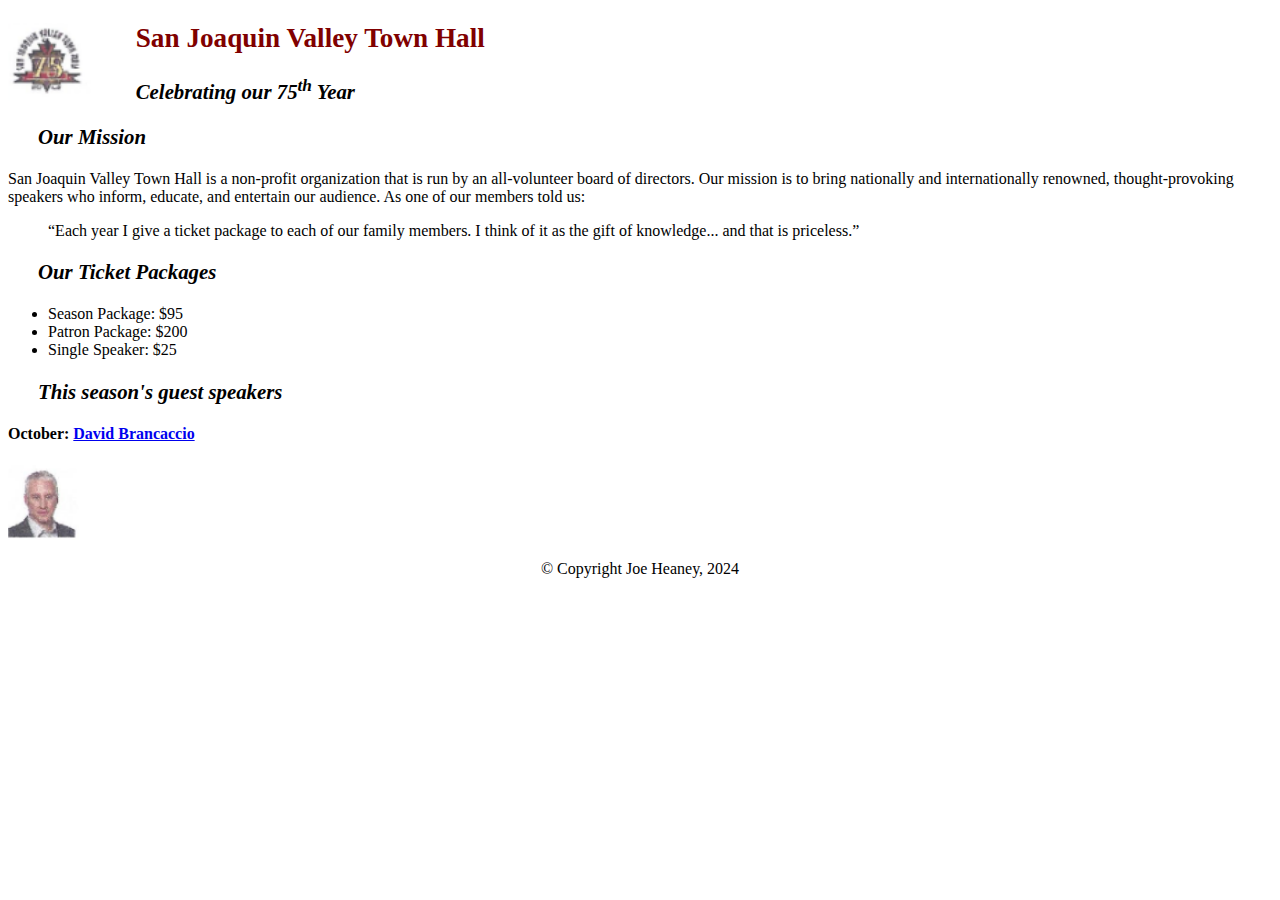
<file: index.html>
<!DOCTYPE html>
<html lang="en">
<head>
    <meta charset="UTF-8">
    <title>San Joaquin Valley Town Hall</title>
    <link rel="stylesheet" href="styles/c4_main.css">
</head>
<body>
    <header>
        <img src="images/townhall_logo.PNG" alt="Town Hall Logo" height="80" class="logo">
        <h2>San Joaquin Valley Town Hall</h2>
        <h3>Celebrating our 75<sup>th</sup> Year</h3>
    </header>

    <main>
        <h3>Our Mission</h3>
        <p>
            San Joaquin Valley Town Hall is a non-profit organization that is run by an all-volunteer board of directors. Our mission is to bring nationally and internationally renowned, thought-provoking speakers who inform, educate, and entertain our audience. As one of our members told us:
        </p>
        <blockquote>“Each year I give a ticket package to each of our family members. I think of it as the gift of knowledge... and that is priceless.”</blockquote>

        <h3>Our Ticket Packages</h3>
        <ul>
            <li>Season Package: $95</li>
            <li>Patron Package: $200</li>
            <li>Single Speaker: $25</li>
        </ul>

        <h3>This season's guest speakers</h3>
        <h4>October: <a href="speakers/david_brancaccio.html">David Brancaccio</a></h4>
        <img src="images/david_brancaccio.PNG" alt="David Brancaccio" height="75">
    </main>

    <footer>
        <p>&copy; Copyright Joe Heaney, 2024</p>
</file>
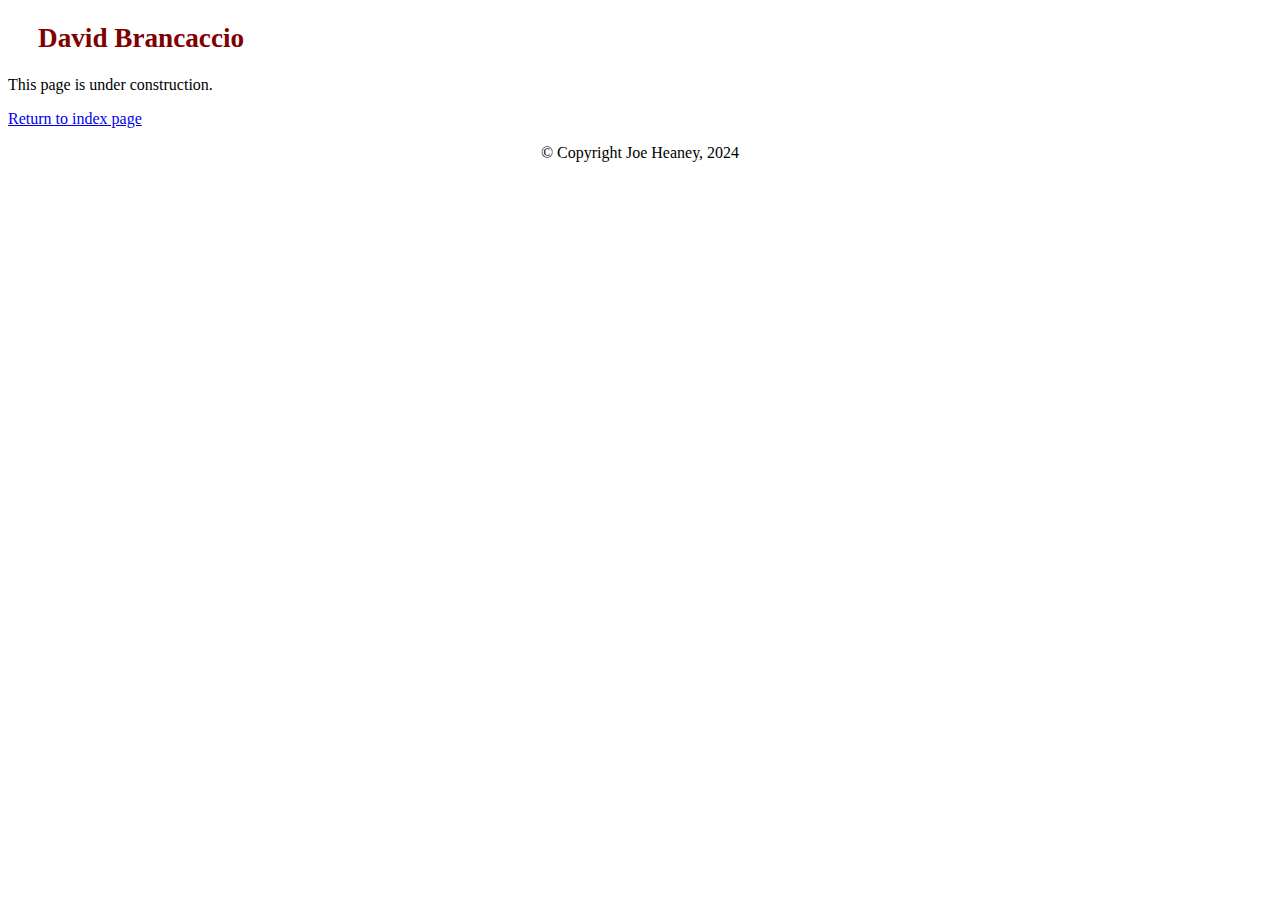
<file: speakers/david_brancaccio.html>
<!DOCTYPE html>
<html lang="en">
<head>
    <meta charset="UTF-8">
    <title>David Brancaccio - San Joaquin Valley Town Hall</title>
    <link rel="stylesheet" href="../styles/c4_main.css">
</head>
<body>
    <header>
        <h2>David Brancaccio</h2>
    </header>

    <main>
        <p>This page is under construction.</p>
        <p><a href="../index.html">Return to index page</a></p>
    </main>

    <footer>
        <p>&copy; Copyright Joe Heaney, 2024</p>
    </footer>
</body>
</html>
</file>
<file: styles/c4_main.css>
h2 {
    font-size: 170%;
    color: #800000;
    text-indent: 30px;
}

h3 {
    font-size: 130%;
    font-style: italic;
    text-indent: 30px;
}

.logo {
    float: left;
    margin-right: 15px;
    margin-bottom: 10px;
}

footer p {
    text-align: center;
}
</file>
